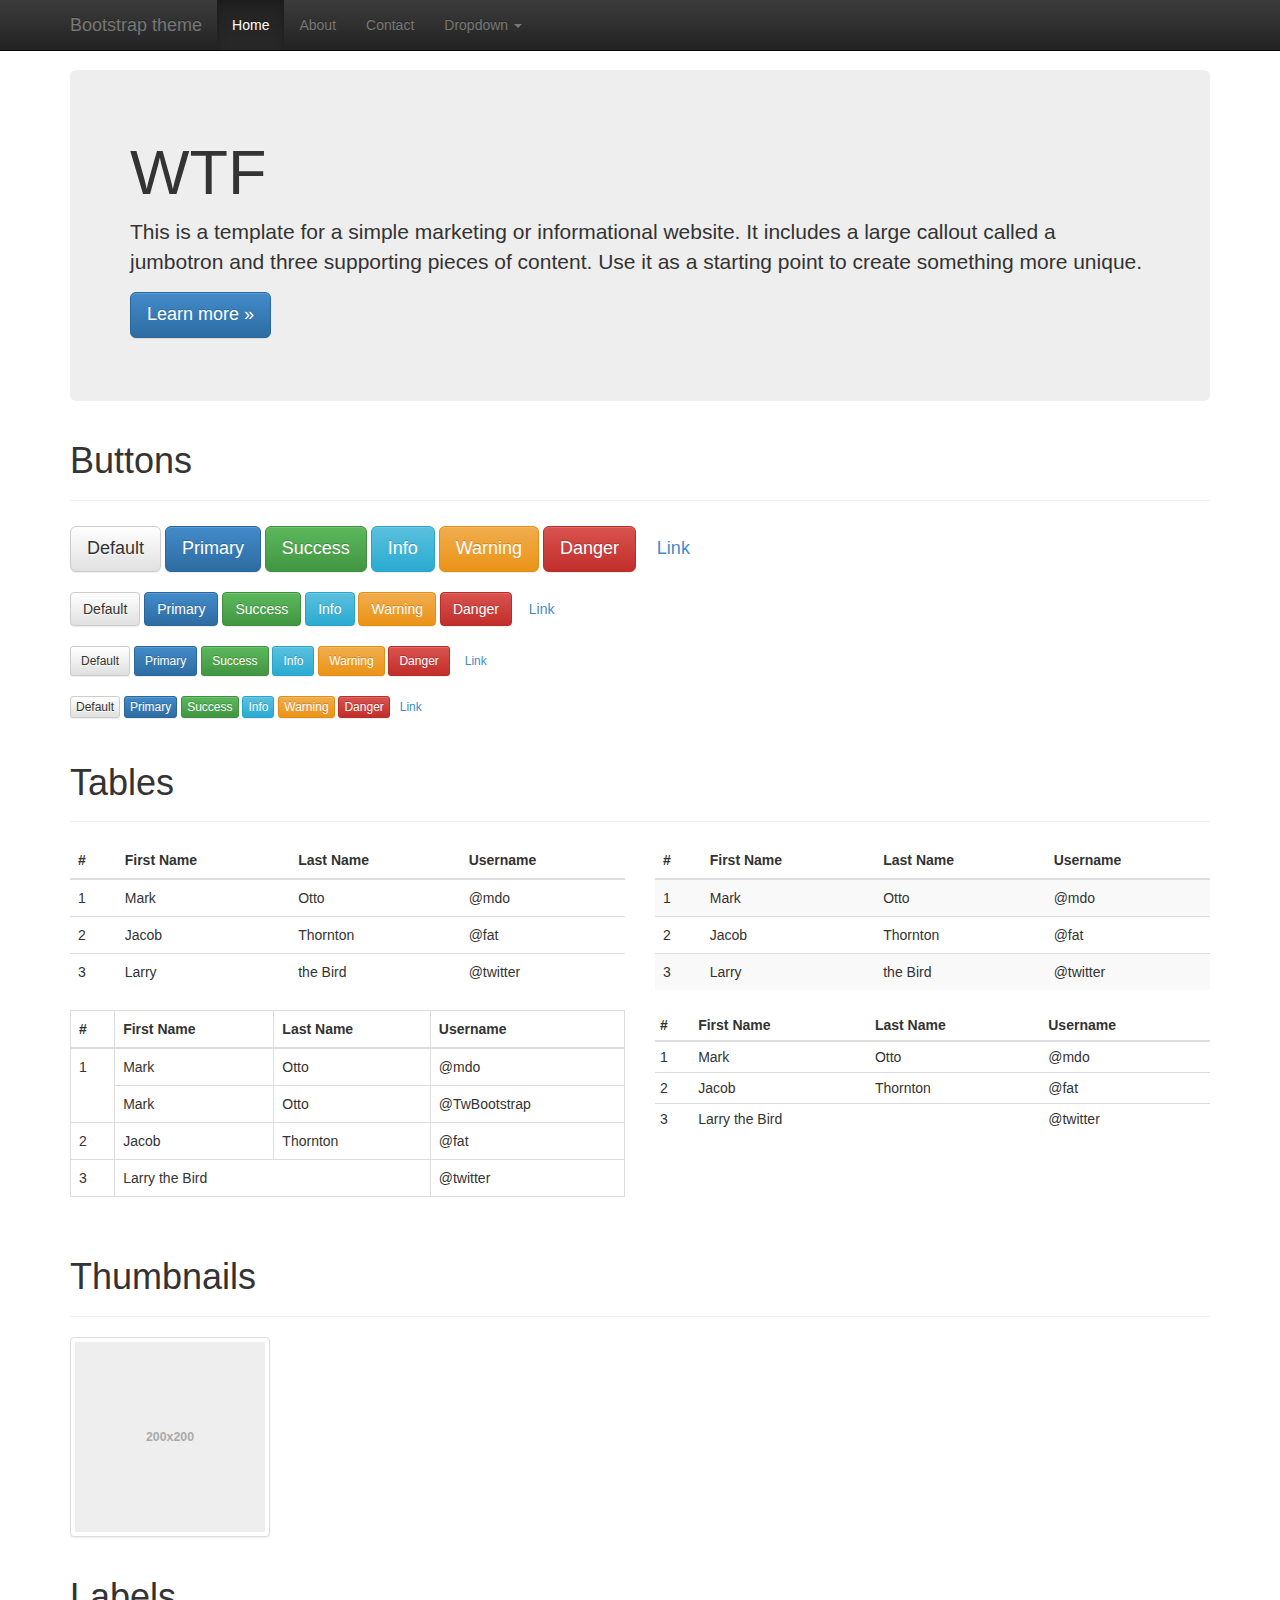
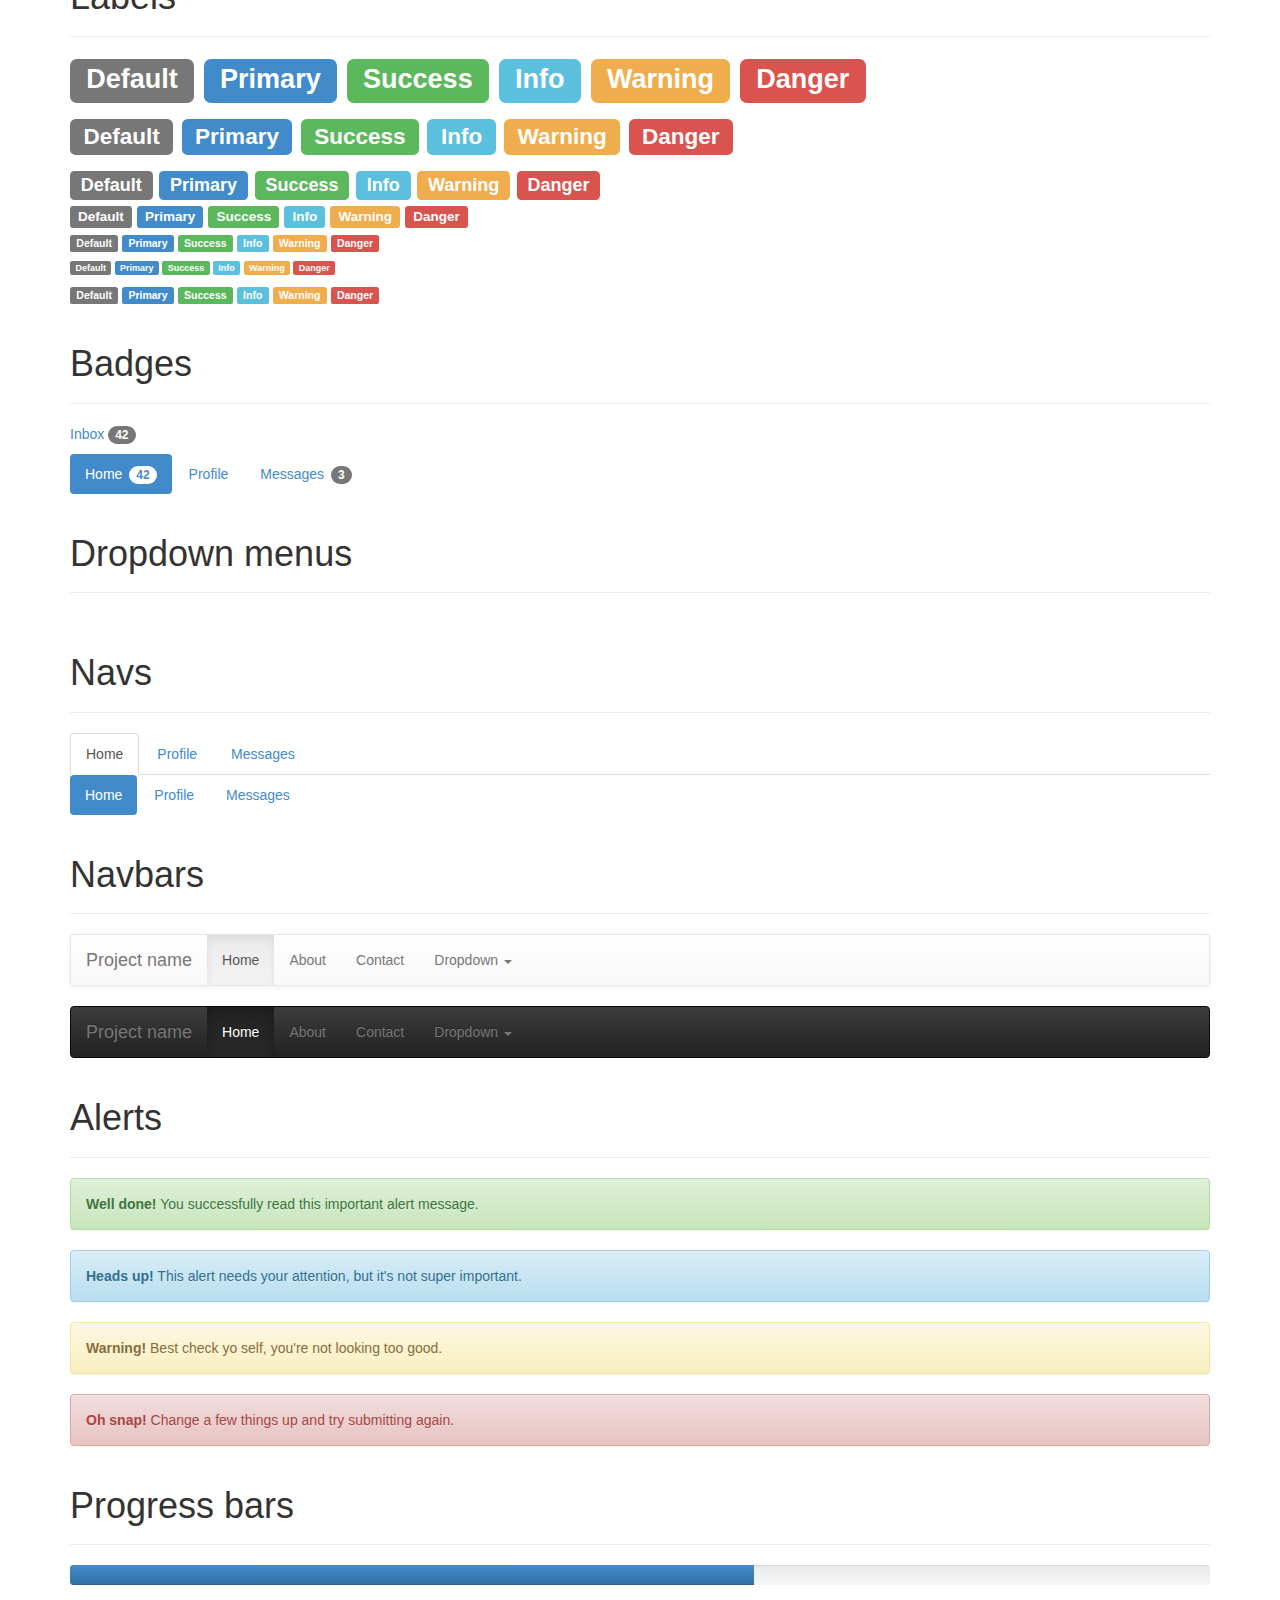
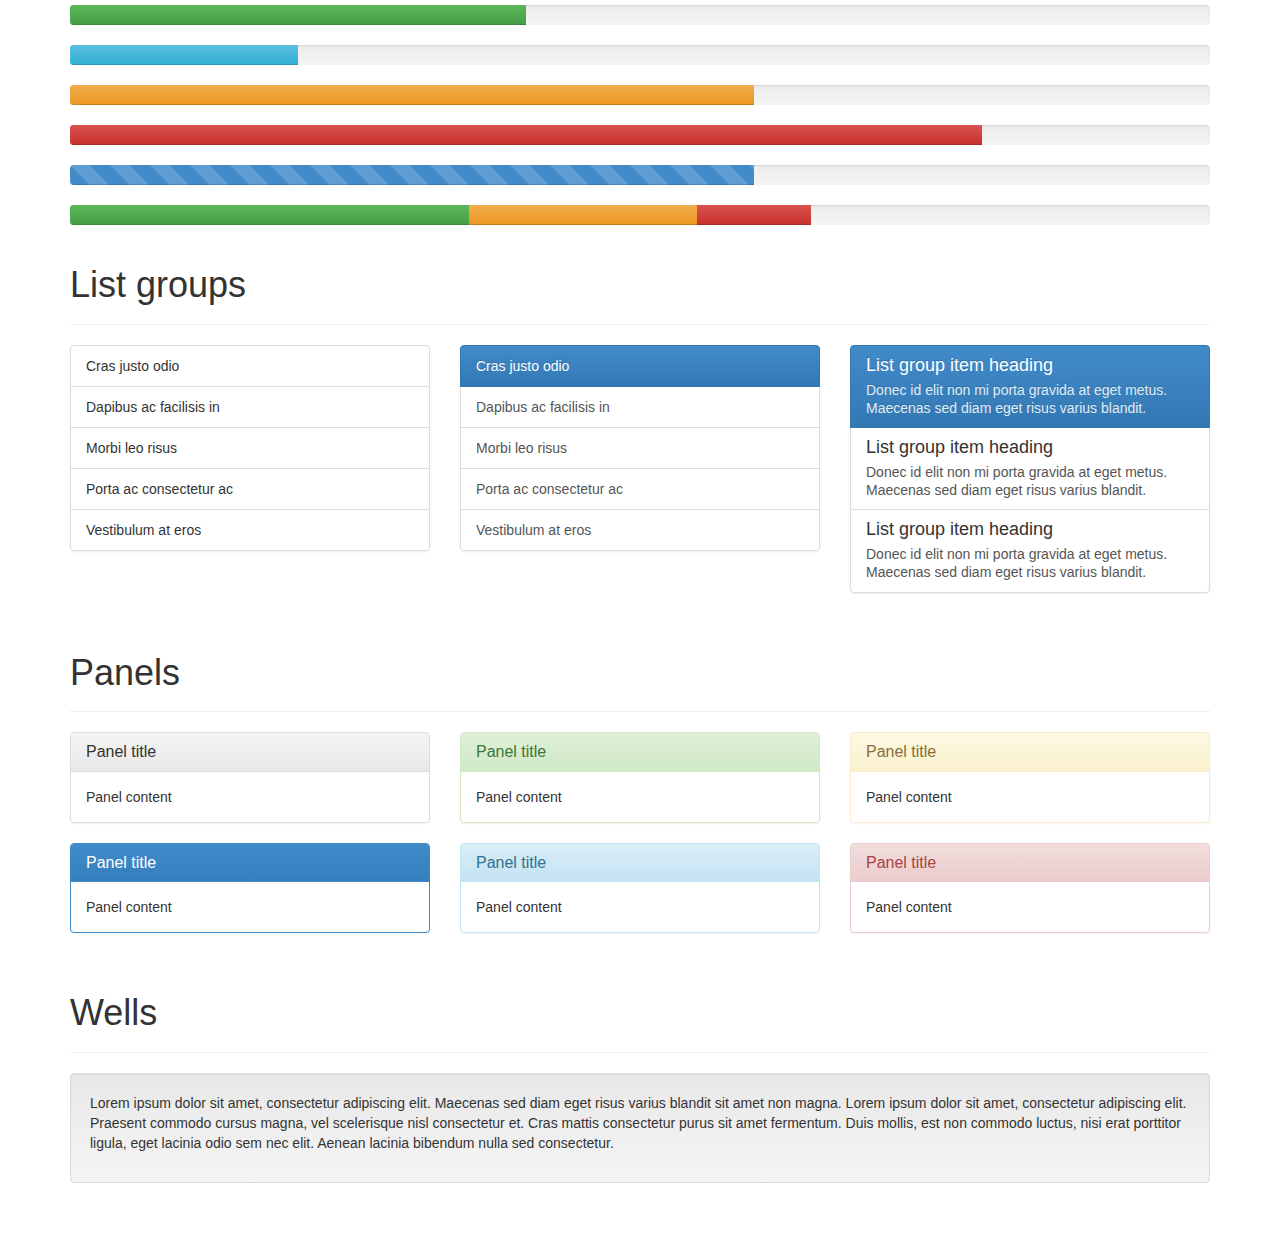
<file: index copy.html>
<!DOCTYPE html>
<html lang="en">
  <head>
    <meta charset="utf-8">
    <meta http-equiv="X-UA-Compatible" content="IE=edge">
    <meta name="viewport" content="width=device-width, initial-scale=1">
    <meta name="description" content="">
    <meta name="author" content="">
    <link rel="icon" href="favicon.ico">

    <title>Theme Template for Bootstrap</title>

    <!-- Bootstrap core CSS -->
    <link href="css/bootstrap.min.css" rel="stylesheet">
    <!-- Bootstrap theme -->
    <link href="css/bootstrap-theme.min.css" rel="stylesheet">

    <!-- Custom styles for this template -->
    <link href="css/theme.css" rel="stylesheet">

    <!-- Just for debugging purposes. Don't actually copy these 2 lines! -->
    <!--[if lt IE 9]><script src="../../assets/js/ie8-responsive-file-warning.js"></script><![endif]-->
    <script src="js/ie-emulation-modes-warning.js"></script>

    <!-- IE10 viewport hack for Surface/desktop Windows 8 bug -->
    <script src="js/ie10-viewport-bug-workaround.js"></script>

    <!-- HTML5 shim and Respond.js IE8 support of HTML5 elements and media queries -->
    <!--[if lt IE 9]>
      <script src="https://oss.maxcdn.com/html5shiv/3.7.2/html5shiv.min.js"></script>
      <script src="https://oss.maxcdn.com/respond/1.4.2/respond.min.js"></script>
    <![endif]-->
  </head>

  <body role="document">

    <!-- Fixed navbar -->
    <div class="navbar navbar-inverse navbar-fixed-top" role="navigation">
      <div class="container">
        <div class="navbar-header">
          <button type="button" class="navbar-toggle" data-toggle="collapse" data-target=".navbar-collapse">
            <span class="sr-only">Toggle navigation</span>
            <span class="icon-bar"></span>
            <span class="icon-bar"></span>
            <span class="icon-bar"></span>
          </button>
          <a class="navbar-brand" href="#">Bootstrap theme</a>
        </div>
        <div class="navbar-collapse collapse">
          <ul class="nav navbar-nav">
            <li class="active"><a href="#">Home</a></li>
            <li><a href="#about">About</a></li>
            <li><a href="#contact">Contact</a></li>
            <li class="dropdown">
              <a href="#" class="dropdown-toggle" data-toggle="dropdown">Dropdown <span class="caret"></span></a>
              <ul class="dropdown-menu" role="menu">
                <li><a href="#">Action</a></li>
                <li><a href="#">Another action</a></li>
                <li><a href="#">Something else here</a></li>
                <li class="divider"></li>
                <li class="dropdown-header">Nav header</li>
                <li><a href="#">Separated link</a></li>
                <li><a href="#">One more separated link</a></li>
              </ul>
            </li>
          </ul>
        </div><!--/.nav-collapse -->
      </div>
    </div>

    <div class="container theme-showcase" role="main">

      <!-- Main jumbotron for a primary marketing message or call to action -->
      <div class="jumbotron">
        <h1> WTF</h1>
        <p>This is a template for a simple marketing or informational website. It includes a large callout called a jumbotron and three supporting pieces of content. Use it as a starting point to create something more unique.</p>
        <p><a href="#" class="btn btn-primary btn-lg" role="button">Learn more &raquo;</a></p>
      </div>



      <div class="page-header">
        <h1>Buttons</h1>
      </div>
      <p>
        <button type="button" class="btn btn-lg btn-default">Default</button>
        <button type="button" class="btn btn-lg btn-primary">Primary</button>
        <button type="button" class="btn btn-lg btn-success">Success</button>
        <button type="button" class="btn btn-lg btn-info">Info</button>
        <button type="button" class="btn btn-lg btn-warning">Warning</button>
        <button type="button" class="btn btn-lg btn-danger">Danger</button>
        <button type="button" class="btn btn-lg btn-link">Link</button>
      </p>
      <p>
        <button type="button" class="btn btn-default">Default</button>
        <button type="button" class="btn btn-primary">Primary</button>
        <button type="button" class="btn btn-success">Success</button>
        <button type="button" class="btn btn-info">Info</button>
        <button type="button" class="btn btn-warning">Warning</button>
        <button type="button" class="btn btn-danger">Danger</button>
        <button type="button" class="btn btn-link">Link</button>
      </p>
      <p>
        <button type="button" class="btn btn-sm btn-default">Default</button>
        <button type="button" class="btn btn-sm btn-primary">Primary</button>
        <button type="button" class="btn btn-sm btn-success">Success</button>
        <button type="button" class="btn btn-sm btn-info">Info</button>
        <button type="button" class="btn btn-sm btn-warning">Warning</button>
        <button type="button" class="btn btn-sm btn-danger">Danger</button>
        <button type="button" class="btn btn-sm btn-link">Link</button>
      </p>
      <p>
        <button type="button" class="btn btn-xs btn-default">Default</button>
        <button type="button" class="btn btn-xs btn-primary">Primary</button>
        <button type="button" class="btn btn-xs btn-success">Success</button>
        <button type="button" class="btn btn-xs btn-info">Info</button>
        <button type="button" class="btn btn-xs btn-warning">Warning</button>
        <button type="button" class="btn btn-xs btn-danger">Danger</button>
        <button type="button" class="btn btn-xs btn-link">Link</button>
      </p>



      <div class="page-header">
        <h1>Tables</h1>
      </div>
      <div class="row">
        <div class="col-md-6">
          <table class="table">
            <thead>
              <tr>
                <th>#</th>
                <th>First Name</th>
                <th>Last Name</th>
                <th>Username</th>
              </tr>
            </thead>
            <tbody>
              <tr>
                <td>1</td>
                <td>Mark</td>
                <td>Otto</td>
                <td>@mdo</td>
              </tr>
              <tr>
                <td>2</td>
                <td>Jacob</td>
                <td>Thornton</td>
                <td>@fat</td>
              </tr>
              <tr>
                <td>3</td>
                <td>Larry</td>
                <td>the Bird</td>
                <td>@twitter</td>
              </tr>
            </tbody>
          </table>
        </div>
        <div class="col-md-6">
          <table class="table table-striped">
            <thead>
              <tr>
                <th>#</th>
                <th>First Name</th>
                <th>Last Name</th>
                <th>Username</th>
              </tr>
            </thead>
            <tbody>
              <tr>
                <td>1</td>
                <td>Mark</td>
                <td>Otto</td>
                <td>@mdo</td>
              </tr>
              <tr>
                <td>2</td>
                <td>Jacob</td>
                <td>Thornton</td>
                <td>@fat</td>
              </tr>
              <tr>
                <td>3</td>
                <td>Larry</td>
                <td>the Bird</td>
                <td>@twitter</td>
              </tr>
            </tbody>
          </table>
        </div>
      </div>

      <div class="row">
        <div class="col-md-6">
          <table class="table table-bordered">
            <thead>
              <tr>
                <th>#</th>
                <th>First Name</th>
                <th>Last Name</th>
                <th>Username</th>
              </tr>
            </thead>
            <tbody>
              <tr>
                <td rowspan="2">1</td>
                <td>Mark</td>
                <td>Otto</td>
                <td>@mdo</td>
              </tr>
              <tr>
                <td>Mark</td>
                <td>Otto</td>
                <td>@TwBootstrap</td>
              </tr>
              <tr>
                <td>2</td>
                <td>Jacob</td>
                <td>Thornton</td>
                <td>@fat</td>
              </tr>
              <tr>
                <td>3</td>
                <td colspan="2">Larry the Bird</td>
                <td>@twitter</td>
              </tr>
            </tbody>
          </table>
        </div>
        <div class="col-md-6">
          <table class="table table-condensed">
            <thead>
              <tr>
                <th>#</th>
                <th>First Name</th>
                <th>Last Name</th>
                <th>Username</th>
              </tr>
            </thead>
            <tbody>
              <tr>
                <td>1</td>
                <td>Mark</td>
                <td>Otto</td>
                <td>@mdo</td>
              </tr>
              <tr>
                <td>2</td>
                <td>Jacob</td>
                <td>Thornton</td>
                <td>@fat</td>
              </tr>
              <tr>
                <td>3</td>
                <td colspan="2">Larry the Bird</td>
                <td>@twitter</td>
              </tr>
            </tbody>
          </table>
        </div>
      </div>



      <div class="page-header">
        <h1>Thumbnails</h1>
      </div>
      <img data-src="holder.js/200x200" class="img-thumbnail" alt="A generic square placeholder image with a white border around it, making it resemble a photograph taken with an old instant camera">



      <div class="page-header">
        <h1>Labels</h1>
      </div>
      <h1>
        <span class="label label-default">Default</span>
        <span class="label label-primary">Primary</span>
        <span class="label label-success">Success</span>
        <span class="label label-info">Info</span>
        <span class="label label-warning">Warning</span>
        <span class="label label-danger">Danger</span>
      </h1>
      <h2>
        <span class="label label-default">Default</span>
        <span class="label label-primary">Primary</span>
        <span class="label label-success">Success</span>
        <span class="label label-info">Info</span>
        <span class="label label-warning">Warning</span>
        <span class="label label-danger">Danger</span>
      </h2>
      <h3>
        <span class="label label-default">Default</span>
        <span class="label label-primary">Primary</span>
        <span class="label label-success">Success</span>
        <span class="label label-info">Info</span>
        <span class="label label-warning">Warning</span>
        <span class="label label-danger">Danger</span>
      </h3>
      <h4>
        <span class="label label-default">Default</span>
        <span class="label label-primary">Primary</span>
        <span class="label label-success">Success</span>
        <span class="label label-info">Info</span>
        <span class="label label-warning">Warning</span>
        <span class="label label-danger">Danger</span>
      </h4>
      <h5>
        <span class="label label-default">Default</span>
        <span class="label label-primary">Primary</span>
        <span class="label label-success">Success</span>
        <span class="label label-info">Info</span>
        <span class="label label-warning">Warning</span>
        <span class="label label-danger">Danger</span>
      </h5>
      <h6>
        <span class="label label-default">Default</span>
        <span class="label label-primary">Primary</span>
        <span class="label label-success">Success</span>
        <span class="label label-info">Info</span>
        <span class="label label-warning">Warning</span>
        <span class="label label-danger">Danger</span>
      </h6>
      <p>
        <span class="label label-default">Default</span>
        <span class="label label-primary">Primary</span>
        <span class="label label-success">Success</span>
        <span class="label label-info">Info</span>
        <span class="label label-warning">Warning</span>
        <span class="label label-danger">Danger</span>
      </p>



      <div class="page-header">
        <h1>Badges</h1>
      </div>
      <p>
        <a href="#">Inbox <span class="badge">42</span></a>
      </p>
      <ul class="nav nav-pills">
        <li class="active"><a href="#">Home <span class="badge">42</span></a></li>
        <li><a href="#">Profile</a></li>
        <li><a href="#">Messages <span class="badge">3</span></a></li>
      </ul>


      <div class="page-header">
        <h1>Dropdown menus</h1>
      </div>
      <div class="dropdown the-dropdown clearfix">
        <a id="dropdownMenu1" href="#" role="button" class="sr-only dropdown-toggle" data-toggle="dropdown">Dropdown <span class="caret"></span></a>
        <ul class="dropdown-menu" role="menu" aria-labelledby="dropdownMenu1">
          <li class="active" role="presentation"><a role="menuitem" tabindex="-1" href="#">Action</a></li>
          <li role="presentation"><a role="menuitem" tabindex="-1" href="#">Another action</a></li>
          <li role="presentation"><a role="menuitem" tabindex="-1" href="#">Something else here</a></li>
          <li role="presentation" class="divider"></li>
          <li role="presentation"><a role="menuitem" tabindex="-1" href="#">Separated link</a></li>
        </ul>
      </div>



      <div class="page-header">
        <h1>Navs</h1>
      </div>
      <ul class="nav nav-tabs" role="tablist">
        <li class="active"><a href="#">Home</a></li>
        <li><a href="#">Profile</a></li>
        <li><a href="#">Messages</a></li>
      </ul>
      <ul class="nav nav-pills">
        <li class="active"><a href="#">Home</a></li>
        <li><a href="#">Profile</a></li>
        <li><a href="#">Messages</a></li>
      </ul>



      <div class="page-header">
        <h1>Navbars</h1>
      </div>

      <div class="navbar navbar-default">
        <div class="container">
          <div class="navbar-header">
            <button type="button" class="navbar-toggle" data-toggle="collapse" data-target=".navbar-collapse">
              <span class="sr-only">Toggle navigation</span>
              <span class="icon-bar"></span>
              <span class="icon-bar"></span>
              <span class="icon-bar"></span>
            </button>
            <a class="navbar-brand" href="#">Project name</a>
          </div>
          <div class="navbar-collapse collapse">
            <ul class="nav navbar-nav">
              <li class="active"><a href="#">Home</a></li>
              <li><a href="#about">About</a></li>
              <li><a href="#contact">Contact</a></li>
              <li class="dropdown">
                <a href="#" class="dropdown-toggle" data-toggle="dropdown">Dropdown <span class="caret"></span></a>
                <ul class="dropdown-menu" role="menu">
                  <li><a href="#">Action</a></li>
                  <li><a href="#">Another action</a></li>
                  <li><a href="#">Something else here</a></li>
                  <li class="divider"></li>
                  <li class="dropdown-header">Nav header</li>
                  <li><a href="#">Separated link</a></li>
                  <li><a href="#">One more separated link</a></li>
                </ul>
              </li>
            </ul>
          </div><!--/.nav-collapse -->
        </div>
      </div>

      <div class="navbar navbar-inverse">
        <div class="container">
          <div class="navbar-header">
            <button type="button" class="navbar-toggle" data-toggle="collapse" data-target=".navbar-collapse">
              <span class="sr-only">Toggle navigation</span>
              <span class="icon-bar"></span>
              <span class="icon-bar"></span>
              <span class="icon-bar"></span>
            </button>
            <a class="navbar-brand" href="#">Project name</a>
          </div>
          <div class="navbar-collapse collapse">
            <ul class="nav navbar-nav">
              <li class="active"><a href="#">Home</a></li>
              <li><a href="#about">About</a></li>
              <li><a href="#contact">Contact</a></li>
              <li class="dropdown">
                <a href="#" class="dropdown-toggle" data-toggle="dropdown">Dropdown <span class="caret"></span></a>
                <ul class="dropdown-menu" role="menu">
                  <li><a href="#">Action</a></li>
                  <li><a href="#">Another action</a></li>
                  <li><a href="#">Something else here</a></li>
                  <li class="divider"></li>
                  <li class="dropdown-header">Nav header</li>
                  <li><a href="#">Separated link</a></li>
                  <li><a href="#">One more separated link</a></li>
                </ul>
              </li>
            </ul>
          </div><!--/.nav-collapse -->
        </div>
      </div>



      <div class="page-header">
        <h1>Alerts</h1>
      </div>
      <div class="alert alert-success" role="alert">
        <strong>Well done!</strong> You successfully read this important alert message.
      </div>
      <div class="alert alert-info" role="alert">
        <strong>Heads up!</strong> This alert needs your attention, but it's not super important.
      </div>
      <div class="alert alert-warning" role="alert">
        <strong>Warning!</strong> Best check yo self, you're not looking too good.
      </div>
      <div class="alert alert-danger" role="alert">
        <strong>Oh snap!</strong> Change a few things up and try submitting again.
      </div>



      <div class="page-header">
        <h1>Progress bars</h1>
      </div>
      <div class="progress">
        <div class="progress-bar" role="progressbar" aria-valuenow="60" aria-valuemin="0" aria-valuemax="100" style="width: 60%;"><span class="sr-only">60% Complete</span></div>
      </div>
      <div class="progress">
        <div class="progress-bar progress-bar-success" role="progressbar" aria-valuenow="40" aria-valuemin="0" aria-valuemax="100" style="width: 40%"><span class="sr-only">40% Complete (success)</span></div>
      </div>
      <div class="progress">
        <div class="progress-bar progress-bar-info" role="progressbar" aria-valuenow="20" aria-valuemin="0" aria-valuemax="100" style="width: 20%"><span class="sr-only">20% Complete</span></div>
      </div>
      <div class="progress">
        <div class="progress-bar progress-bar-warning" role="progressbar" aria-valuenow="60" aria-valuemin="0" aria-valuemax="100" style="width: 60%"><span class="sr-only">60% Complete (warning)</span></div>
      </div>
      <div class="progress">
        <div class="progress-bar progress-bar-danger" role="progressbar" aria-valuenow="80" aria-valuemin="0" aria-valuemax="100" style="width: 80%"><span class="sr-only">80% Complete (danger)</span></div>
      </div>
      <div class="progress">
        <div class="progress-bar progress-bar-striped" role="progressbar" aria-valuenow="60" aria-valuemin="0" aria-valuemax="100" style="width: 60%"><span class="sr-only">100% Complete</span></div>
      </div>
      <div class="progress">
        <div class="progress-bar progress-bar-success" style="width: 35%"><span class="sr-only">35% Complete (success)</span></div>
        <div class="progress-bar progress-bar-warning" style="width: 20%"><span class="sr-only">20% Complete (warning)</span></div>
        <div class="progress-bar progress-bar-danger" style="width: 10%"><span class='sr-only'>10% Complete (danger)</span></div>
      </div>



      <div class="page-header">
        <h1>List groups</h1>
      </div>
      <div class="row">
        <div class="col-sm-4">
          <ul class="list-group">
            <li class="list-group-item">Cras justo odio</li>
            <li class="list-group-item">Dapibus ac facilisis in</li>
            <li class="list-group-item">Morbi leo risus</li>
            <li class="list-group-item">Porta ac consectetur ac</li>
            <li class="list-group-item">Vestibulum at eros</li>
          </ul>
        </div><!-- /.col-sm-4 -->
        <div class="col-sm-4">
          <div class="list-group">
            <a href="#" class="list-group-item active">
              Cras justo odio
            </a>
            <a href="#" class="list-group-item">Dapibus ac facilisis in</a>
            <a href="#" class="list-group-item">Morbi leo risus</a>
            <a href="#" class="list-group-item">Porta ac consectetur ac</a>
            <a href="#" class="list-group-item">Vestibulum at eros</a>
          </div>
        </div><!-- /.col-sm-4 -->
        <div class="col-sm-4">
          <div class="list-group">
            <a href="#" class="list-group-item active">
              <h4 class="list-group-item-heading">List group item heading</h4>
              <p class="list-group-item-text">Donec id elit non mi porta gravida at eget metus. Maecenas sed diam eget risus varius blandit.</p>
            </a>
            <a href="#" class="list-group-item">
              <h4 class="list-group-item-heading">List group item heading</h4>
              <p class="list-group-item-text">Donec id elit non mi porta gravida at eget metus. Maecenas sed diam eget risus varius blandit.</p>
            </a>
            <a href="#" class="list-group-item">
              <h4 class="list-group-item-heading">List group item heading</h4>
              <p class="list-group-item-text">Donec id elit non mi porta gravida at eget metus. Maecenas sed diam eget risus varius blandit.</p>
            </a>
          </div>
        </div><!-- /.col-sm-4 -->
      </div>



      <div class="page-header">
        <h1>Panels</h1>
      </div>
      <div class="row">
        <div class="col-sm-4">
          <div class="panel panel-default">
            <div class="panel-heading">
              <h3 class="panel-title">Panel title</h3>
            </div>
            <div class="panel-body">
              Panel content
            </div>
          </div>
          <div class="panel panel-primary">
            <div class="panel-heading">
              <h3 class="panel-title">Panel title</h3>
            </div>
            <div class="panel-body">
              Panel content
            </div>
          </div>
        </div><!-- /.col-sm-4 -->
        <div class="col-sm-4">
          <div class="panel panel-success">
            <div class="panel-heading">
              <h3 class="panel-title">Panel title</h3>
            </div>
            <div class="panel-body">
              Panel content
            </div>
          </div>
          <div class="panel panel-info">
            <div class="panel-heading">
              <h3 class="panel-title">Panel title</h3>
            </div>
            <div class="panel-body">
              Panel content
            </div>
          </div>
        </div><!-- /.col-sm-4 -->
        <div class="col-sm-4">
          <div class="panel panel-warning">
            <div class="panel-heading">
              <h3 class="panel-title">Panel title</h3>
            </div>
            <div class="panel-body">
              Panel content
            </div>
          </div>
          <div class="panel panel-danger">
            <div class="panel-heading">
              <h3 class="panel-title">Panel title</h3>
            </div>
            <div class="panel-body">
              Panel content
            </div>
          </div>
        </div><!-- /.col-sm-4 -->
      </div>



      <div class="page-header">
        <h1>Wells</h1>
      </div>
      <div class="well">
        <p>Lorem ipsum dolor sit amet, consectetur adipiscing elit. Maecenas sed diam eget risus varius blandit sit amet non magna. Lorem ipsum dolor sit amet, consectetur adipiscing elit. Praesent commodo cursus magna, vel scelerisque nisl consectetur et. Cras mattis consectetur purus sit amet fermentum. Duis mollis, est non commodo luctus, nisi erat porttitor ligula, eget lacinia odio sem nec elit. Aenean lacinia bibendum nulla sed consectetur.</p>
      </div>


<!--
      <div class="page-header">
        <h1>Carousel</h1>
      </div>
      <div id="carousel-example-generic" class="carousel slide" data-ride="carousel">
        <ol class="carousel-indicators">
          <li data-target="#carousel-example-generic" data-slide-to="0" class="active"></li>
          <li data-target="#carousel-example-generic" data-slide-to="1"></li>
          <li data-target="#carousel-example-generic" data-slide-to="2"></li>
        </ol>
        <div class="carousel-inner">
          <div class="item active">
            <img data-src="holder.js/1140x500/auto/#777:#555/text:First slide" alt="First slide">
          </div>
          <div class="item">
            <img data-src="holder.js/1140x500/auto/#666:#444/text:Second slide" alt="Second slide">
          </div>
          <div class="item">
            <img data-src="holder.js/1140x500/auto/#555:#333/text:Third slide" alt="Third slide">
          </div>
        </div>
        <a class="left carousel-control" href="#carousel-example-generic" role="button" data-slide="prev">
          <span class="glyphicon glyphicon-chevron-left"></span>
        </a>
        <a class="right carousel-control" href="#carousel-example-generic" role="button" data-slide="next">
          <span class="glyphicon glyphicon-chevron-right"></span>
        </a>
      </div>
-->

    </div> <!-- /container -->


    <!-- Bootstrap core JavaScript
    ================================================== -->
    <!-- Placed at the end of the document so the pages load faster -->
    <script src="https://ajax.googleapis.com/ajax/libs/jquery/1.11.1/jquery.min.js"></script>
    <script src="js/bootstrap.min.js"></script>
    <script src="js/docs.min.js"></script>
  </body>
</html>
</file>
<file: css/theme.css>
body {
  padding-top: 70px;
  padding-bottom: 30px;
}

.theme-dropdown .dropdown-menu {
  position: static;
  display: block;
  margin-bottom: 20px;
}

.theme-showcase > p > .btn {
  margin: 5px 0;
}

.theme-showcase .navbar .container {
  width: auto;
}
</file>
